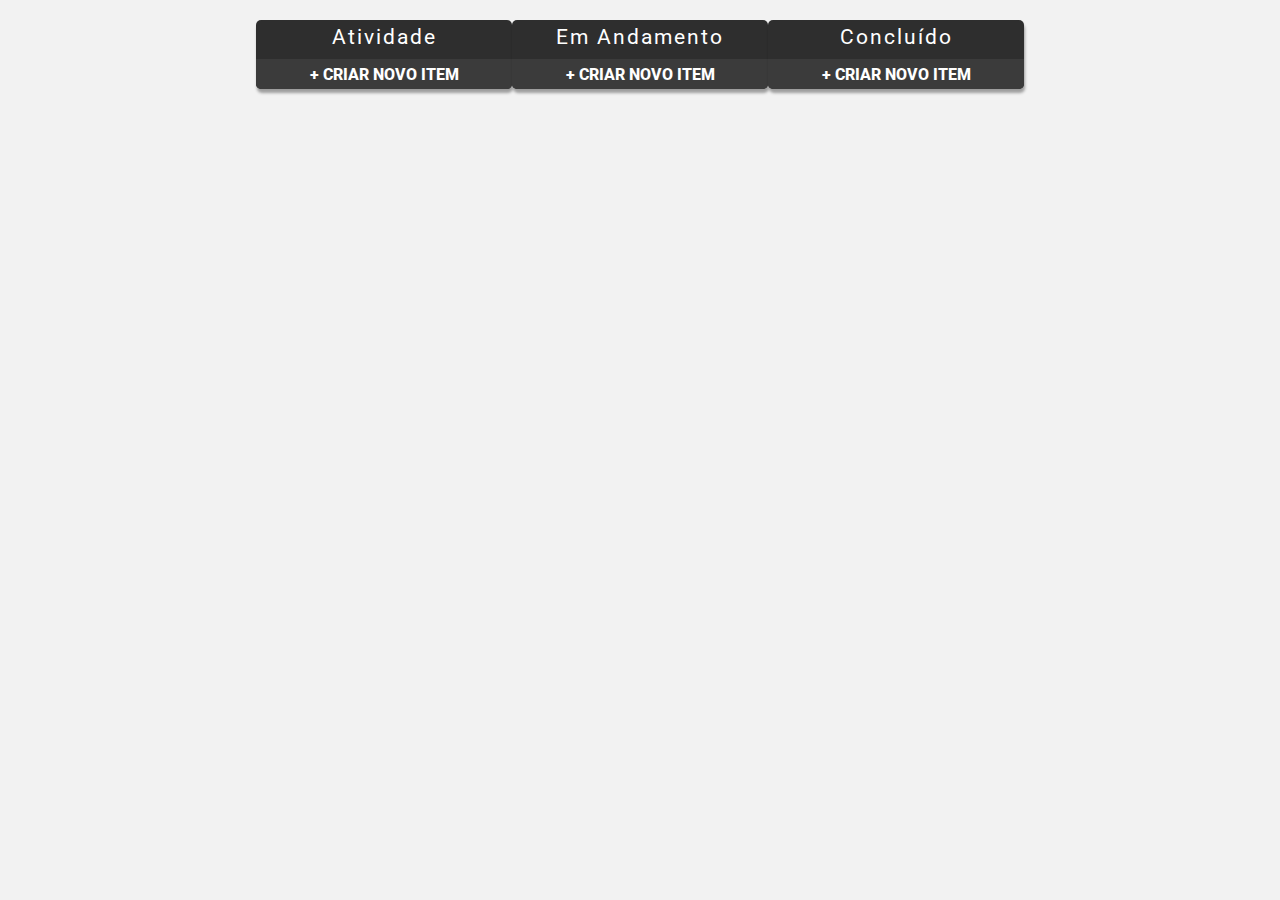
<file: desafio-2/index.html>
<!DOCTYPE html>
<html lang="en">

<head>
    <meta charset="UTF-8">
    <meta http-equiv="X-UA-Compatible" content="IE=edge">
    <meta name="viewport" content="width=device-width, initial-scale=1.0">
    <link rel="stylesheet" href="style.css">
    <title>Document</title>
</head>

<body>

    <div style="height: 100%; display: flex; justify-content: space-evenly; width: 60%; margin: 0 auto;">

        <div class="container-cards card-fazer " id="container-cards">
            <div style="color: #fff; font-size: 1.3rem; letter-spacing: 2px; margin-top: 5px; margin-bottom: 20px;">
                Atividade</div>
            <div class="card" id="fazer">
            </div>
        </div>


        <div class="container-cards card-fazendo" id="container-cards">
            <div style="color: #fff; font-size: 1.3rem; letter-spacing: 2px; margin-top: 5px; margin-bottom: 20px;">Em
                Andamento</div>
            <div class="card" id="fazendo">
            </div>
        </div>

        <div class="container-cards card-feito " id="container-cards">
            <div style="color: #fff; font-size: 1.3rem; letter-spacing: 2px; margin-top: 5px; margin-bottom: 20px;">
                Concluído</div>
            <div class="card" id="feito">
            </div>
        </div>


        <div class="input" id="inputContent">
            <div>
                <div>Texto da nota</div>
                <input type="text" id="input">
                <div class="botoes">
                    <div onclick="hiddenInput()">cancelar</div>
                    <div onclick="addTarefa()">criar</div>
                </div>
            </div>
        </div>
    </div>

</body>

<script src="index.js"></script>

</html>
</file>
<file: desafio-2/style.css>
@import url('https://fonts.googleapis.com/css2?family=Roboto:wght@100;300;400;500;700;900&display=swap');

* {
    margin: 0;
    padding: 0;
    font-family: 'Roboto', sans-serif;
}

body {
    display: flex;
    position: relative;
    box-sizing: border-box;
    justify-content: space-evenly;
    background-color: #f2f2f2;

}

.input {
    display: none;
    width: 100%;
    height: 100vh;
    position: absolute;
    align-items: center;
    justify-content: center;
    background-color: rgba(39, 39, 39, 0.253);
}

.input> :nth-child(1) {
    display: flex;
    width: 50%;
    height: 200px;
    padding: 10px;
    justify-content: space-between;
    background-color: #fff;
    border-radius: 6px;
    flex-direction: column;
}

.input> :nth-child(1)>div {
    font-size: 2rem;
    color: rgb(46, 46, 46);
    font-weight: 500;
}

.input> :nth-child(1)>.botoes {
    width: 100%;
    display: flex;
    justify-content: flex-end;
}

.input> :nth-child(1)>input {
    border: none;
    outline: none;
    padding: 15px 0;
    font-weight: 400;
    font-size: 1.4rem;
    border-radius: 4px;
    border-bottom: solid 2px rgb(46, 46, 46);
}

.input> :nth-child(1)>.botoes>div {
    display: flex;
    cursor: pointer;
    font-weight: 600;
    margin-left: 30px;
    font-size: 1.4rem;
    border-radius: 5px;
    align-items: center;
    color: rgb(46, 46, 46);
    justify-content: flex-end;
}

.container-cards {
    width: 300px;
    height: 100%;
    display: flex;
    overflow: hidden;
    margin-top: 20px;
    position: relative;
    border-radius: 5px;
    align-items: center;
    flex-direction: column;
    justify-content: center;
    background-color: rgb(46, 46, 46);
    box-shadow: 1px 4px 3px rgba(0, 0, 0, 0.349);
}

.card {
    width: 90%;
    display: flex;
    padding: 10px;
    align-items: center;
    flex-direction: column;
    justify-content: center;
}

#container-tarefa {
    width: 100%;
    display: flex;
    margin-top: 10px;
    padding: 30px 4px;
    border-radius: 10px;
    align-items: center;
    margin-bottom: 50px;
    background-color: #f2f2f2;
    box-shadow: 1px 4px 3px rgba(0, 0, 0, 0.349);
}

.nova-tarefa {
    width: 100%;
    bottom: 0px;
    height: 30px;
    display: flex;
    color: #fff;
    cursor: pointer;
    font-weight: 800;
    position: absolute;
    align-items: center;
    justify-content: center;
    background-color: rgb(59, 59, 59);

}
</file>
